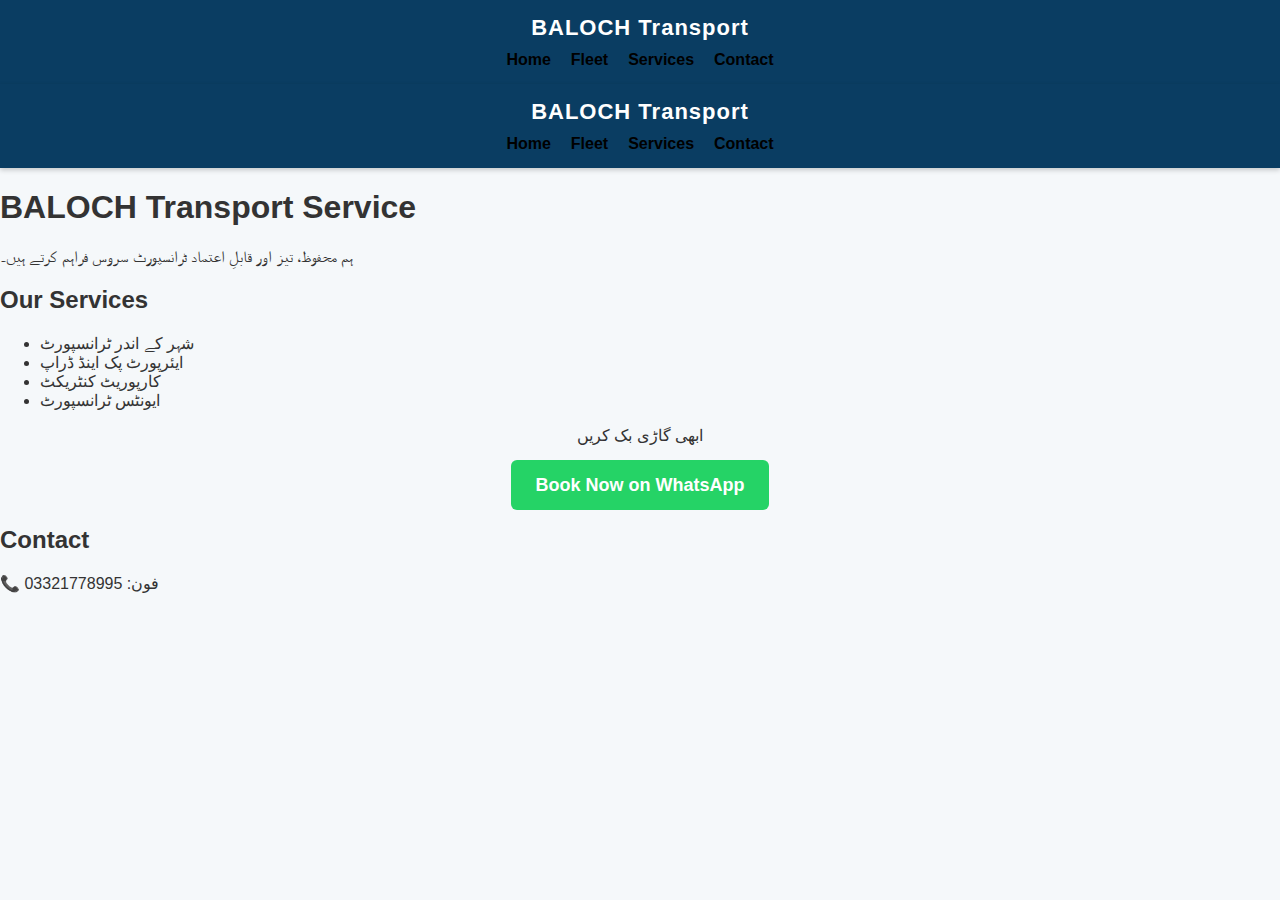
<file: index.html>
<!DOCTYPE html>
<html>
<head>
    <div class="header">
    <h1>BALOCH Transport</h1>
    <ul class="menu">
        <li><a href="index.html">Home</a></li>
        <li><a href="fleet.html">Fleet</a></li>
        <li><a href="services.html">Services</a></li>
        <li><a href="contact.html">Contact</a></li>
     <link rel="stylesheet" href="style.css">
    </ul>
</div>
</head>
<body>
    <div class="header">
    <h1>BALOCH Transport</h1>
    <ul class="menu">
        <li><a href="index.html">Home</a></li>
        <li><a href="fleet.html">Fleet</a></li>
        <li><a href="services.html">Services</a></li>
        <li><a href="contact.html">Contact</a></li>
    </ul>
</div>


    <h1>BALOCH Transport Service</h1>
    <p>ہم محفوظ، تیز اور قابلِ اعتماد ٹرانسپورٹ سروس فراہم کرتے ہیں۔</p>

    <h2>Our Services</h2>
    <ul>
        <li>شہر کے اندر ٹرانسپورٹ</li>
        <li>ایئرپورٹ پک اینڈ ڈراپ</li>
        <li>کارپوریٹ کنٹریکٹ</li>
        <li>ایونٹس ٹرانسپورٹ</li>
    </ul>
    <p style="text-align:center;">ابھی گاڑی بک کریں</p>
    <div class="booking">
    <a href="https://wa.me/923442560673" target="_blank">
        Book Now on WhatsApp
    </a>
</div>


    <h2>Contact</h2>
   <p>📞 فون: 03321778995</p> 

</body>

</html>
</file>
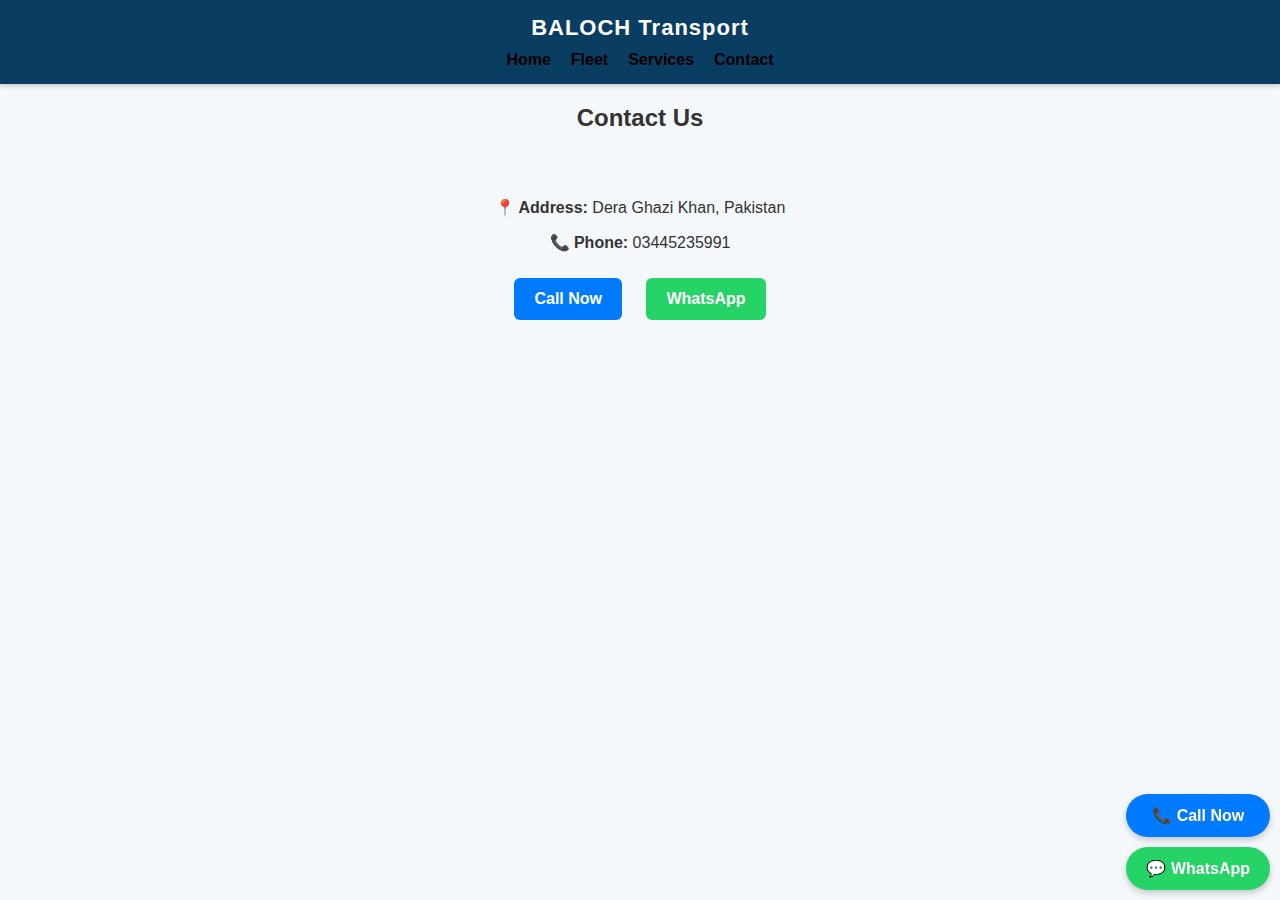
<file: contact.html>
<!DOCTYPE html>
<html>
<head>
    <title>Contact Us</title>
    <meta name="viewport" content="width=device-width, initial-scale=1.0">
    <link rel="stylesheet" href="style.css">
</head>
<body>

<div class="header">
    <h1>BALOCH Transport</h1>
    <ul class="menu">
        <li><a href="index.html">Home</a></li>
        <li><a href="fleet.html">Fleet</a></li>
        <li><a href="services.html">Services</a></li>
        <li><a href="contact.html">Contact</a></li>
    </ul>
</div>

<h2 style="text-align:center;">Contact Us</h2>

<div class="contact-container">

    <p><strong>📍 Address:</strong> Dera Ghazi Khan, Pakistan</p>
    <p><strong>📞 Phone:</strong> 03445235991</p>

    <div class="contact-buttons">
        <a href="tel:03001234567" class="call-btn">Call Now</a>
        <a href="https://wa.me/03445235991" target="_blank" class="whatsapp-btn">
            WhatsApp
        </a>
    </div>

</div>
  <!-- Sticky Call & WhatsApp Buttons -->
<div class="sticky-buttons">
    <a href="tel:923321778995" class="sticky-call">📞 Call Now</a>
    <a href="https://wa.me/923442560673" target="_blank" class="sticky-whatsapp">💬 WhatsApp</a>
</div>  
</body>

</html>
</file>
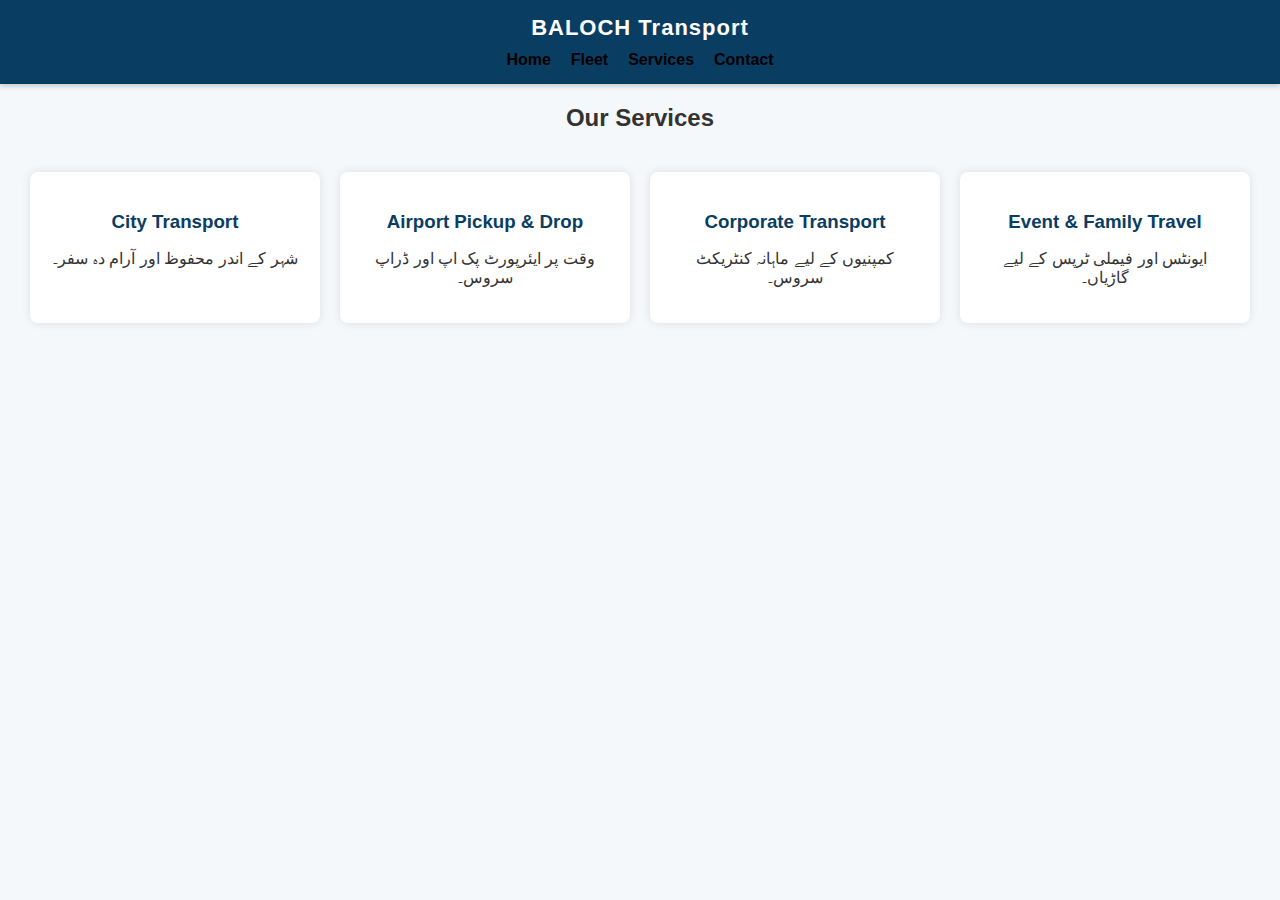
<file: services.html>
<!DOCTYPE html>
<html>
<head>
    <title>Our Services</title>
    <meta name="viewport" content="width=device-width, initial-scale=1.0">
    <link rel="stylesheet" href="style.css">
</head>
<body>

<div class="header">
    <h1>BALOCH Transport</h1>
    <ul class="menu">
        <li><a href="index.html">Home</a></li>
        <li><a href="fleet.html">Fleet</a></li>
        <li><a href="services.html">Services</a></li>
        <li><a href="contact.html">Contact</a></li>
    </ul>
</div>

<h2 style="text-align:center;">Our Services</h2>

<div class="services-container">

    <div class="service-box">
        <h3>City Transport</h3>
        <p>شہر کے اندر محفوظ اور آرام دہ سفر۔</p>
    </div>

    <div class="service-box">
        <h3>Airport Pickup & Drop</h3>
        <p>وقت پر ایئرپورٹ پک اپ اور ڈراپ سروس۔</p>
    </div>

    <div class="service-box">
        <h3>Corporate Transport</h3>
        <p>کمپنیوں کے لیے ماہانہ کنٹریکٹ سروس۔</p>
    </div>

    <div class="service-box">
        <h3>Event & Family Travel</h3>
        <p>ایونٹس اور فیملی ٹرپس کے لیے گاڑیاں۔</p>
    </div>

</div>

</body>

</html>
</file>
<file: style.css>
/* ===== Final Blue Transport Theme - Fully Polished ===== */

/* Body */
body {
    margin: 0;
    font-family: Arial, Helvetica, sans-serif;
    background-color: #f5f8fa;
    color: #333;
}

/* Header */
.header {
    background-color: #0a3d62;
    padding: 15px;
    position: sticky;
    top: 0;
    z-index: 999;
    box-shadow: 0 2px 5px rgba(0,0,0,0.2);
}

.header h1 {
    color: #fff;
    margin: 0;
    text-align: center;
    font-size: 22px;
    letter-spacing: 1px;
}

/* Menu */
.menu {
    list-style: none;
    padding: 0;
    margin: 10px 0 0 0;
    text-align: center;
    display: flex;
    justify-content: center;
    flex-wrap: wrap;
}

.menu li {
    display: inline-block;
    margin: 0 10px;
}

.menu li a {
    color: #000000 !important; /* Black menu text */
    text-decoration: none;
    font-weight: bold;
    font-size: 16px;
    transition: 0.3s;
}

.menu li a:hover {
    color: #25D366; /* Green hover */
    text-decoration: underline;
}

/* Scrollable horizontal menu for mobile */
@media (max-width: 768px) {
    .menu {
        flex-direction: row;
        overflow-x: auto;               /* horizontal scroll */
        -webkit-overflow-scrolling: touch; /* smooth scrolling iOS */
        white-space: nowrap;            /* prevent wrapping */
        background-color: #0a3d62;
        padding: 10px 0;
    }

    .menu li {
        display: inline-block;
        margin: 0 10px;
        text-align: center;
    }
}

/* Sections */
section, .container {
    padding: 20px;
}

/* Hero Section */
main h1 {
    text-align: center;
    padding: 20px 10px;
    font-size: 28px;
}

/* Fleet Cards */
.fleet-container {
    display: flex;
    justify-content: center;
    flex-wrap: wrap;
    gap: 20px;
    padding: 20px;
}

.fleet-card {
    background: #fff;
    width: 250px;
    border-radius: 8px;
    box-shadow: 0 0 10px rgba(0,0,0,0.1);
    text-align: center;
    padding-bottom: 15px;
}

.fleet-card img {
    width: 100%;
    height: 160px;
    object-fit: cover;
    border-radius: 8px 8px 0 0;
}

.fleet-card h3 {
    margin: 10px 0 5px;
}

/* Services */
.services-container {
    display: flex;
    justify-content: center;
    flex-wrap: wrap;
    gap: 20px;
    padding: 20px;
}

.service-box {
    background: #fff;
    width: 250px;
    padding: 20px;
    border-radius: 8px;
    box-shadow: 0 0 10px rgba(0,0,0,0.1);
    text-align: center;
}

.service-box h3 {
    color: #0a3d62;
    margin-bottom: 10px;
}

/* Booking Button */
.booking {
    text-align: center;
    margin: 30px;
}

.booking a {
    background-color: #25D366;
    color: white;
    padding: 15px 25px;
    text-decoration: none;
    font-size: 18px;
    border-radius: 6px;
    font-weight: bold;
    transition: 0.3s;
}

.booking a:hover {
    background-color: #1ebc59;
}

/* Contact */
.contact-container {
    text-align: center;
    padding: 30px;
}

/* Call & WhatsApp Buttons */
.call-btn, .whatsapp-btn {
    display: inline-block;
    padding: 12px 20px;
    margin: 10px;
    color: white;
    text-decoration: none;
    font-weight: bold;
    border-radius: 6px;
    transition: 0.3s;
}

.call-btn:hover {
    background-color: #0056b3;
}

.whatsapp-btn:hover {
    background-color: #1ebc59;
}

.call-btn {
    background-color: #007bff;
}

.whatsapp-btn {
    background-color: #25D366;
}

/* Sticky Buttons Mobile */
.sticky-buttons {
    position: fixed;
    bottom: 10px;
    right: 10px;
    display: flex;
    flex-direction: column;
    gap: 10px;
    z-index: 999;
}

.sticky-call {
    background-color: #007bff;
    padding: 12px 20px;
    border-radius: 50px;
    color: white;
    font-weight: bold;
    text-decoration: none;
    text-align: center;
    box-shadow: 0 3px 6px rgba(0,0,0,0.2);
    font-size: 16px;
    transition: 0.3s;
}

.sticky-whatsapp {
    background-color: #25D366;
    padding: 12px 20px;
    border-radius: 50px;
    color: white;
    font-weight: bold;
    text-decoration: none;
    text-align: center;
    box-shadow: 0 3px 6px rgba(0,0,0,0.2);
    font-size: 16px;
    transition: 0.3s;
}

.sticky-call:hover {
    background-color: #0056b3;
}

.sticky-whatsapp:hover {
    background-color: #1ebc59;
}

/* Responsive */
@media (max-width: 768px) {
    body {
        font-size: 16px;
        line-height: 1.6;
    }

    h1 {
        font-size: 20px;
        padding: 12px 15px;
    }

    h2 {
        font-size: 20px;
        margin: 15px 0;
    }

    .fleet-card,
    .service-box {
        width: 95%;
        margin: auto;
    }

    .call-btn,
    .whatsapp-btn {
        width: 90%;
        display: block;
        margin: 10px auto;
        font-size: 18px;
    }
}
</file>
